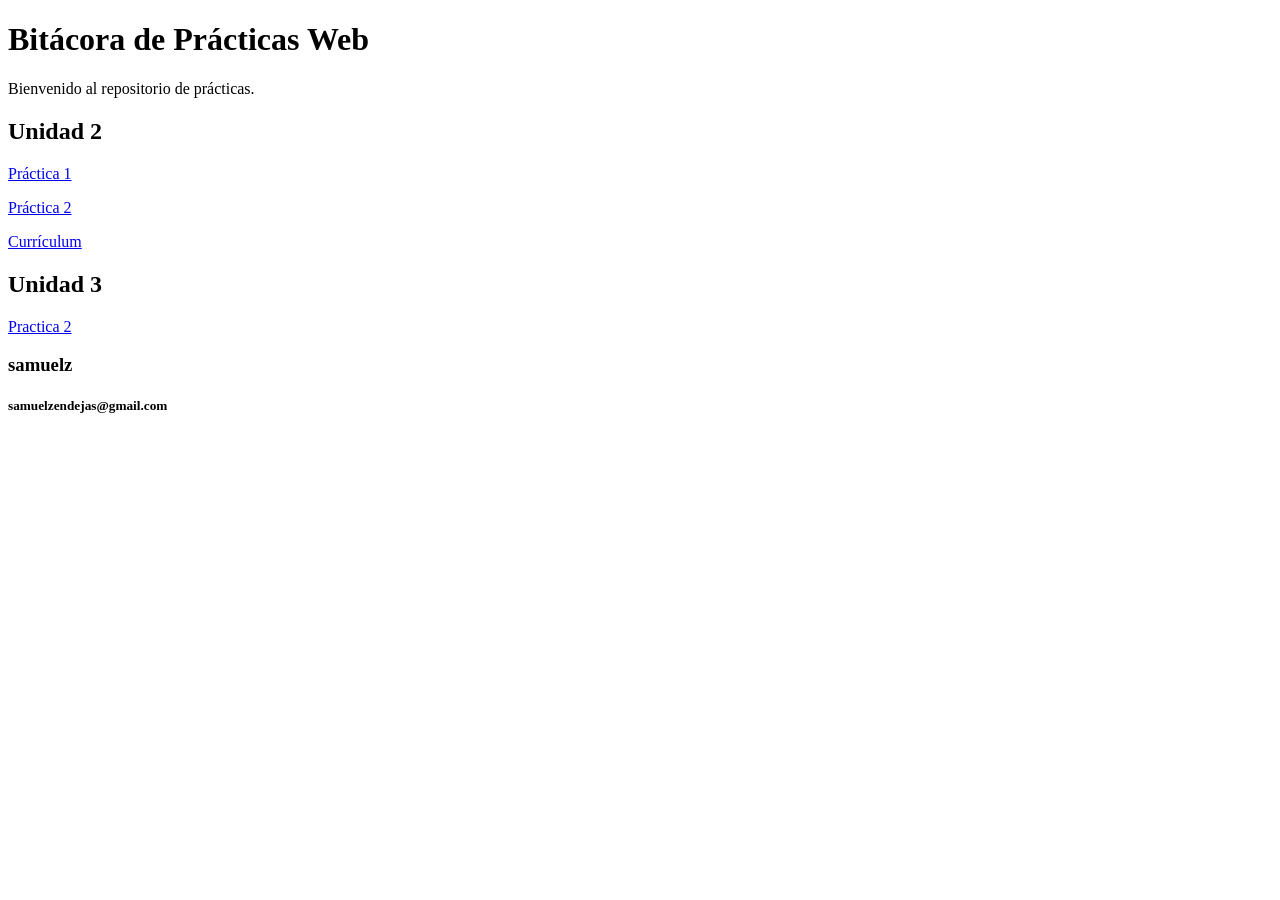
<file: index.html>
<!DOCTYPE html>
<html lang="es">
<head>
    <meta charset="UTF-8">
    <title>Prácticas de Desarrollo Web</title>
</head>
<body>
    <header>
        <h1>Bitácora de Prácticas Web</h1>
        <p>Bienvenido al repositorio de prácticas.</p>
    </header>

    <section>
        <h1>Unidad 2</h1>
        <article>
          <p><a href="samuelact/index.html">Práctica 1</a></p>
            <p><a href="act2/index.html">Práctica 2</a></p>
             <p><a href="curriculum/index.curriculum.html">Currículum</a></p>
        </article>
    </section>

    <section>
        <h1>Unidad 3</h1>
        <article><p><a href="agenda/principalindex.html">Practica 2</a></p></article>
    </section>

    <footer>
        <h3>samuelz</h3>
        <h5>samuelzendejas@gmail.com</h5>
    </footer>
</body>
</html>
</file>
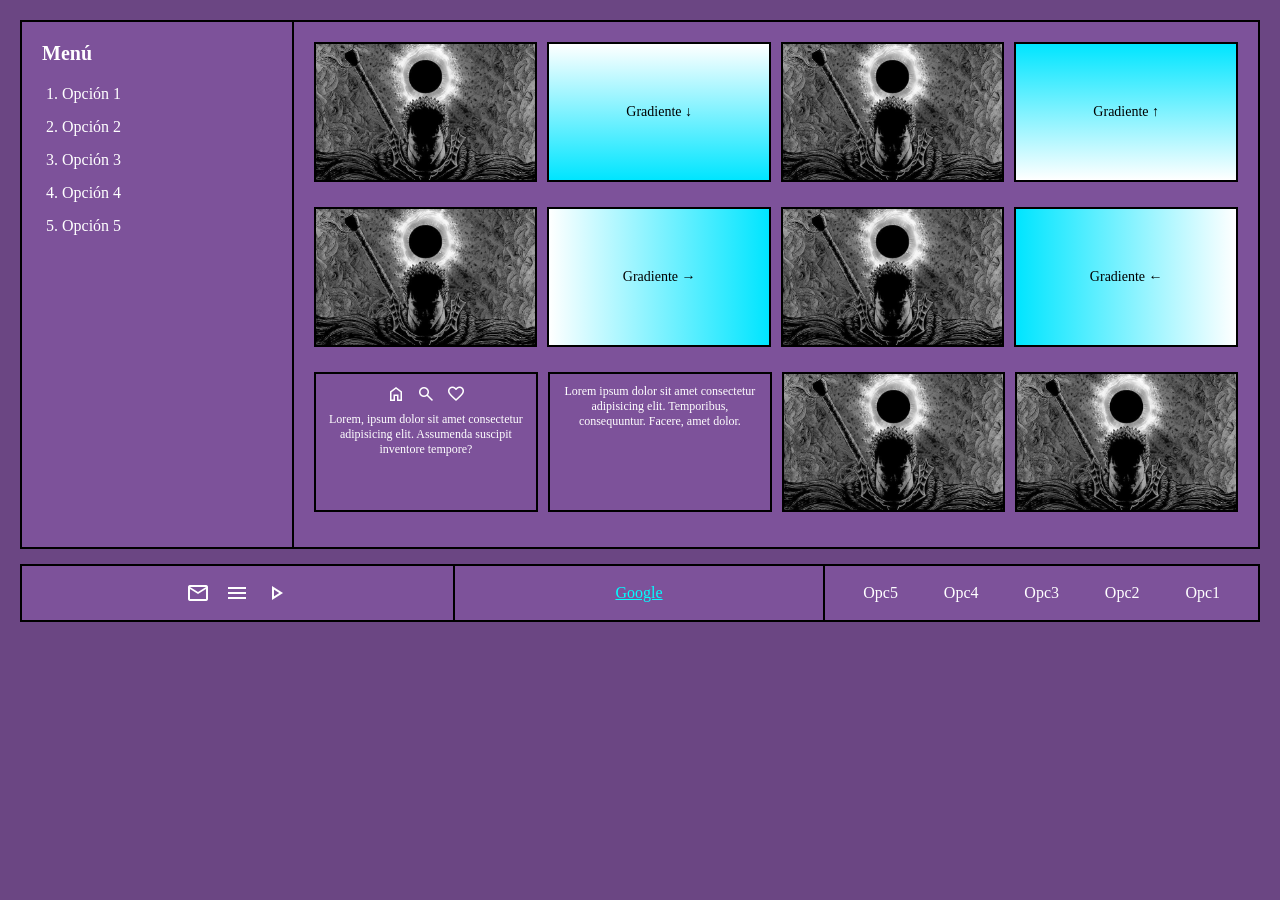
<file: samuelact/index.html>
<!DOCTYPE html>
<html lang="es">
<head>
    <meta charset="UTF-8">
    <meta name="viewport" content="width=device-width, initial-scale=1.0"> 
    <title>Mi página</title>

    <!-- Iconos de Google Material Symbols -->
    <link rel="stylesheet" href="https://fonts.googleapis.com/css2?family=Material+Symbols+Outlined:opsz,wght,FILL,GRAD@24,400,0,0" />

    <link rel="stylesheet" href="estilos.css">
</head>
<body>

    <main>
        <!-- MENÚ IZQUIERDO -->
        <aside id="menu">
            <h2>Menú</h2>
            <ol>
                <li>Opción 1</li>
                <li>Opción 2</li>
                <li>Opción 3</li>
                <li>Opción 4</li>
                <li>Opción 5</li>
            </ol>
        </aside>

        <!-- ÁREA DE CONTENIDO -->
        <section id="contenido">
            
            <!-- Renglón 1 -->
            <div class="renglon">
                <div class="cuadro imagen_css"></div>
                <div class="cuadro gradiente_abajo">Gradiente ↓</div>
                <div class="cuadro imagen_css"></div>
                <div class="cuadro gradiente_arriba">Gradiente ↑</div>
            </div>

            <!-- Renglón 2 -->
            <div class="renglon">
                <div class="cuadro imagen_css"></div>
                <div class="cuadro gradiente_derecha">Gradiente →</div>
                <div class="cuadro imagen_css"></div>
                <div class="cuadro gradiente_izquierda">Gradiente ←</div>
            </div>

            <!-- Renglón 3 -->
            <div class="renglon">
                <div class="cuadro texto_cuadro">
                    <div class="iconos_texto">
                        <span class="material-symbols-outlined">home</span>
                        <span class="material-symbols-outlined">search</span>
                        <span class="material-symbols-outlined">favorite</span>
                    </div>
                    <p>Lorem, ipsum dolor sit amet consectetur adipisicing elit. Assumenda suscipit inventore tempore?</p>
                </div>
                <div class="cuadro texto_cuadro">
                    <p>Lorem ipsum dolor sit amet consectetur adipisicing elit. Temporibus, consequuntur. Facere, amet dolor.</p>
                </div>
                <div class="cuadro imagen_css"></div>
                <div class="cuadro imagen_css"></div>
            </div>

    </main>

    <!-- PIE DE PÁGINA CON 3 COLUMNAS -->
    <footer>
        <div class="col_footer col_izq">
            <span class="material-symbols-outlined">mail</span>
            <span class="material-symbols-outlined">menu</span>
            <span class="material-symbols-outlined">play_arrow</span>
        </div>

        <div class="col_footer col_centro">
            <a href="https://www.google.com" target="_blank">Google</a>
        </div>

        <div class="col_footer col_der">
            <span>Opc5</span>
            <span>Opc4</span>
            <span>Opc3</span>
            <span>Opc2</span>
            <span>Opc1</span>
        </div>
    </footer>

</body>
</html>
</file>
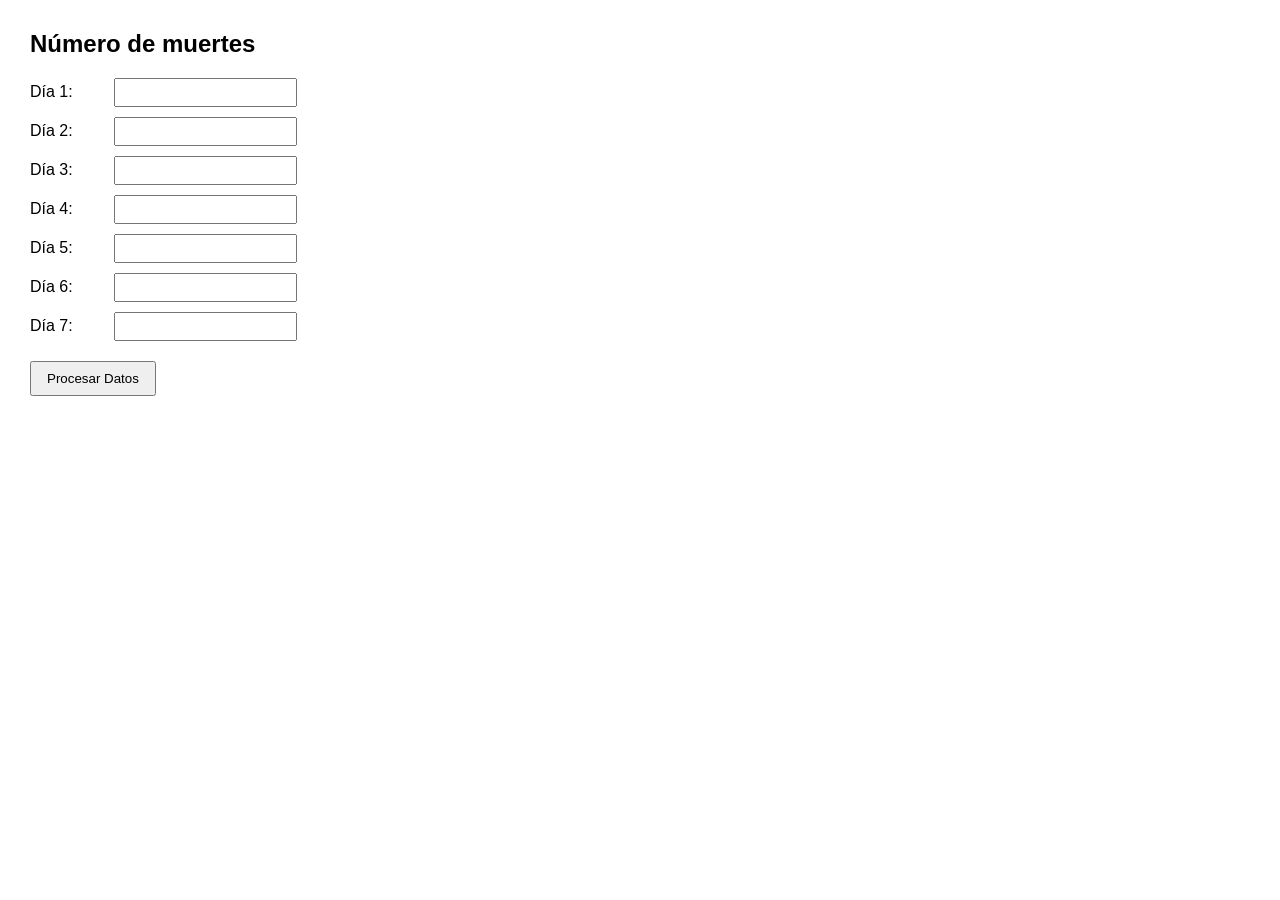
<file: agenda/muertitosindex.html>
<!DOCTYPE html>
<html lang="es">
<head>
  <meta charset="UTF-8">
  <title>numeros de muertes Muertes</title>
  <style>
    body { font-family: Arial, sans-serif; margin: 30px; }
    article { margin-bottom: 10px; }
    label { display: inline-block; width: 80px; }
    input { padding: 5px; }
    table, th, td { border: 1px solid #aaa; border-collapse: collapse; padding: 8px 15px; text-align: center; }
    th { background-color: #eee; }
    button { padding: 8px 15px; cursor: pointer; margin-top: 10px; }
  </style>
</head>
<body>

  <h2>Número de muertes</h2>
  
  
  <article>
    <label>Día 1:</label>
    <input type="number" id="d1" >
  </article>
  <article>
    <label>Día 2:</label>
    <input type="number" id="d2" >
  </article>
  <article>
    <label>Día 3:</label>
    <input type="number" id="d3" >
  </article>
  <article>
    <label>Día 4:</label>
    <input type="number" id="d4" >
  </article>
  <article>
    <label>Día 5:</label>
    <input type="number" id="d5" >
  </article>
  <article>
    <label>Día 6:</label>
    <input type="number" id="d6" >
  </article>
  <article>
    <label>Día 7:</label>
    <input type="number" id="d7" >
  </article>

  <button onclick="ejecutar()">Procesar Datos</button>
  
  <!-- Contenedor impB -->
  <article id="impB" style="margin-top: 20px;"></article>

  <script src="muertito.js"></script>
</body>
</html>
</file>
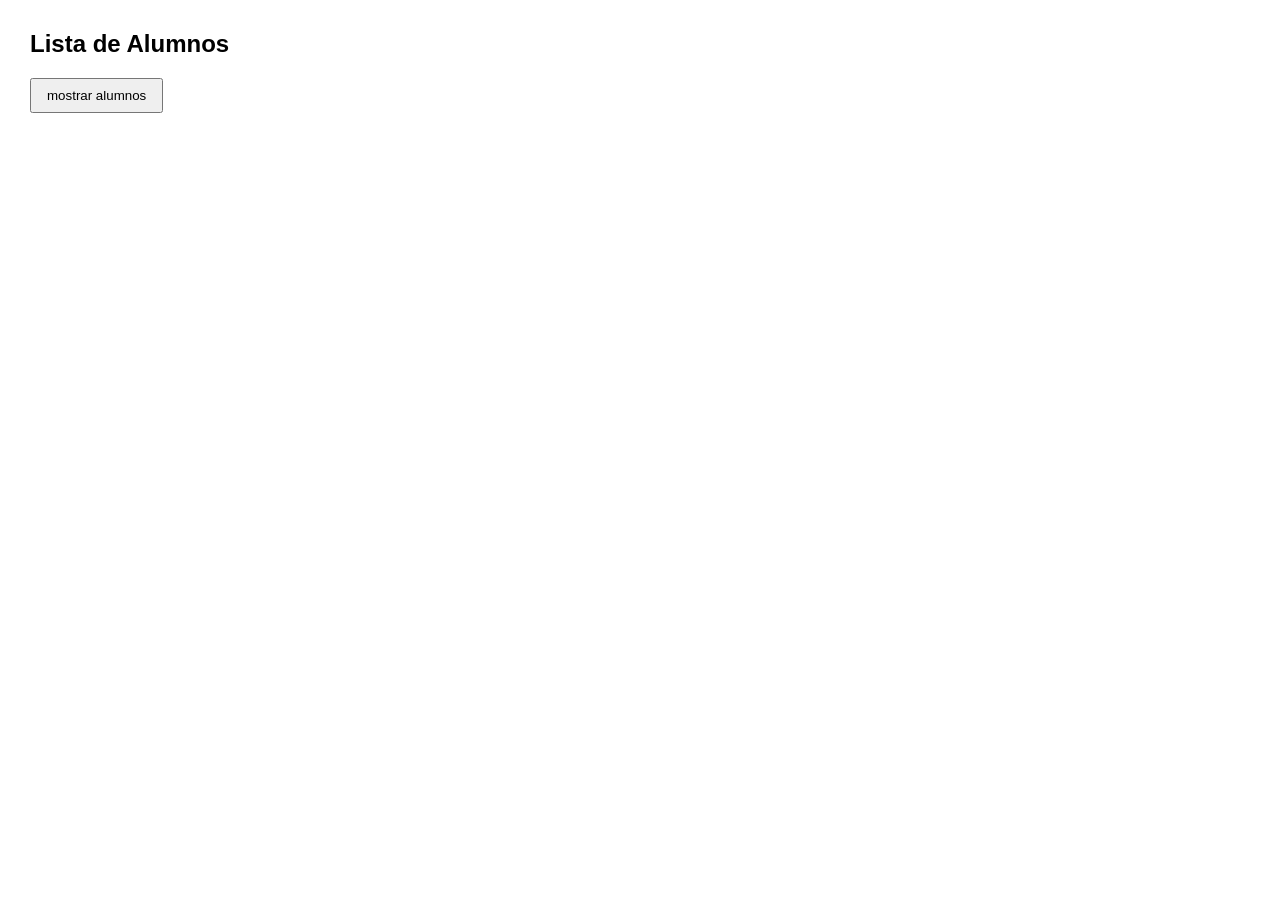
<file: agenda/nombresindex.html>
<!DOCTYPE html>
<html lang="es">
<head>
  <meta charset="UTF-8">
  <title>Ejercicio 2</title>
  <style>
    body { font-family: Arial, sans-serif; margin: 30px; }
    article { margin-top: 15px; }
    button { padding: 8px 15px; cursor: pointer; }
  </style>
</head>
<body>

  <h2>Lista de Alumnos</h2>
  <button onclick="ejecutar()">mostrar alumnos</button>
  
  <article id="impB"></article>

  <script src="nombres.js"></script>
</body>
</html>
</file>
<file: samuelact/estilos.css>
/* RESET GENERAL */
* {
    box-sizing: border-box;
    margin: 0;
    padding: 0;
}

body {
    background-color: #6b4683;
    padding: 20px;
    font-family: "Times New Roman", Times, serif;
}

main {
    display: flex;
    border: 2px solid black;
    background-color: #7d529a;
    color: white;
}

#menu {
    width: 22%;
    padding: 20px;
    border-right: 2px solid black;
}

#menu h2 {
    margin-bottom: 20px;
    font-size: 20px;
}

#menu ol {
    padding-left: 20px;
}

#menu li {
    margin-bottom: 15px;
    font-size: 16px;
}

#contenido {
    width: 78%;
    padding: 15px;
}

.renglon {
    display: flex;
    margin-bottom: 15px;
}

.cuadro {
    width: 25%;
    height: 140px;
    border: 2px solid black;
    margin: 5px;
    background-color: #7d529a;
    display: flex;
    align-items: center;
    justify-content: center;
    text-align: center;
    font-size: 14px;
    color: black;
    overflow: hidden;
}

.gradiente_abajo {
    background: linear-gradient(to bottom, #ffffff, #00e5ff);
}

.gradiente_arriba {
    background: linear-gradient(to top, #ffffff, #00e5ff);
}

.gradiente_derecha {
    background: linear-gradient(to right, #ffffff, #00e5ff);
}

.gradiente_izquierda {
    background: linear-gradient(to left, #ffffff, #00e5ff);
}

.imagen_css {
    background-image: url('img/berserk.jpg');
    background-size: cover;
    background-position: center;
}

.texto_cuadro {
    flex-direction: column;
    padding: 10px;
    font-size: 12px;
    justify-content: flex-start;
    color: white;
}

.iconos_texto {
    display: flex;
    gap: 10px;
    margin-bottom: 8px;
}

.iconos_texto .material-symbols-outlined {
    font-size: 20px;
}

footer {
    margin-top: 15px;
    border: 2px solid black;
    background-color: #7d529a;
    color: white;
    display: flex;
}

.col_footer {
    padding: 15px;
    display: flex;
    align-items: center;
    justify-content: center;
}

.col_izq {
    width: 35%;
    border-right: 2px solid black;
    gap: 15px;
}

.col_centro {
    width: 30%;
    border-right: 2px solid black;
}

.col_centro a {
    color: #00ffff;
    text-decoration: underline;
}

.col_der {
    width: 35%;
    justify-content: space-around;
}
</file>
